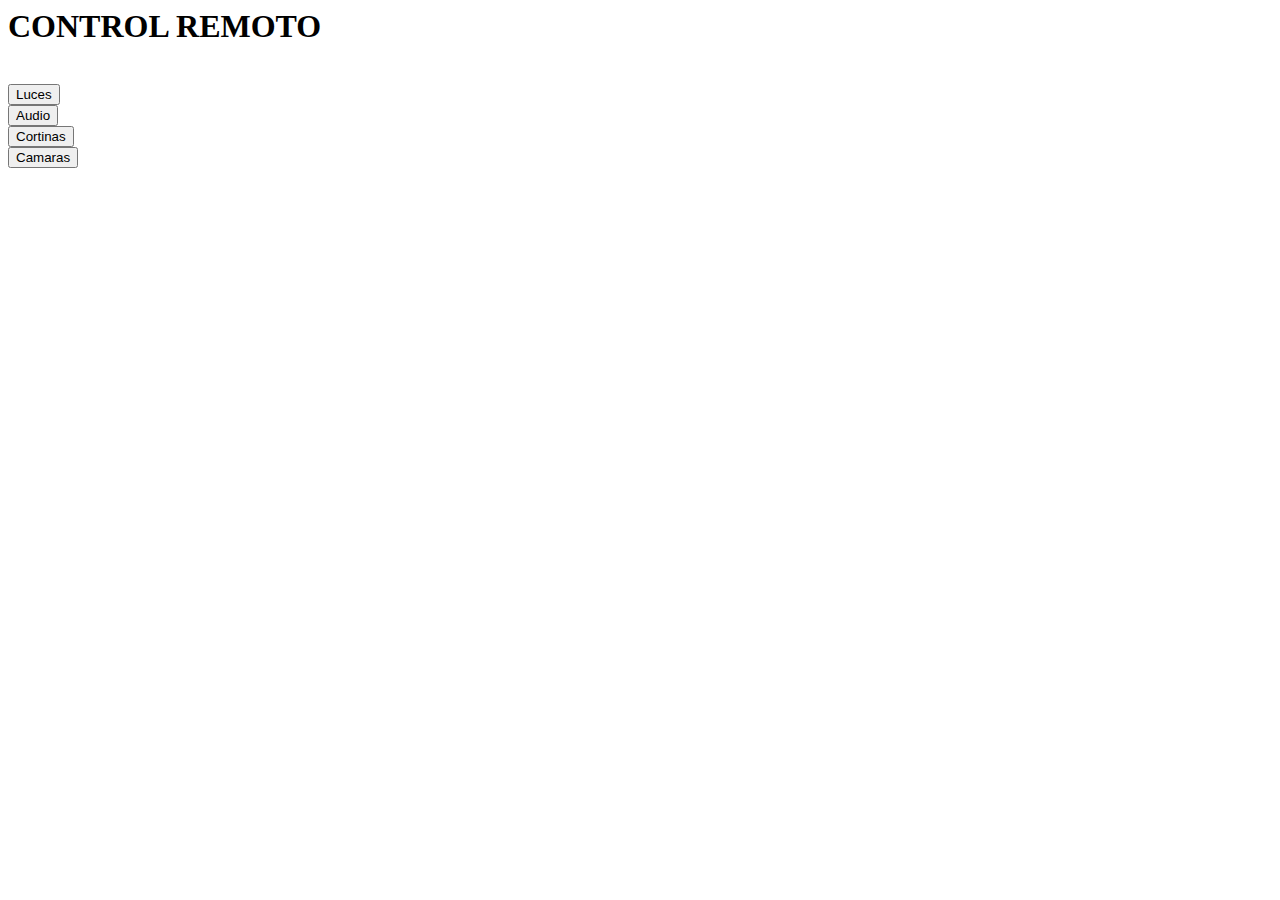
<file: index.html>
<html>
	<head>
		<title>Control Remoto</title>
	
		<link href="mobile.css" rel="Stylesheet" type="text/css" media="handheld, only screen and (max-device-width: 480px)" />
		<meta name="viewport" content="width=device-width, initial-scale=1 , maximum-scale=1 " />	
	</head>
	
	
	<body>
<h1>CONTROL REMOTO</h1></br>

		<div id="botonesindex">	
			<a href="luces.html"><button>Luces</button></a></br>
			<a href="audio.html"><button>Audio</button></a></br>
			<a href="cortinas.html"><button>Cortinas</button></a></br>
			<a href="camaras.html"><button>Camaras</button></a></br>
		
		</div>
	</body>


</html>
</file>
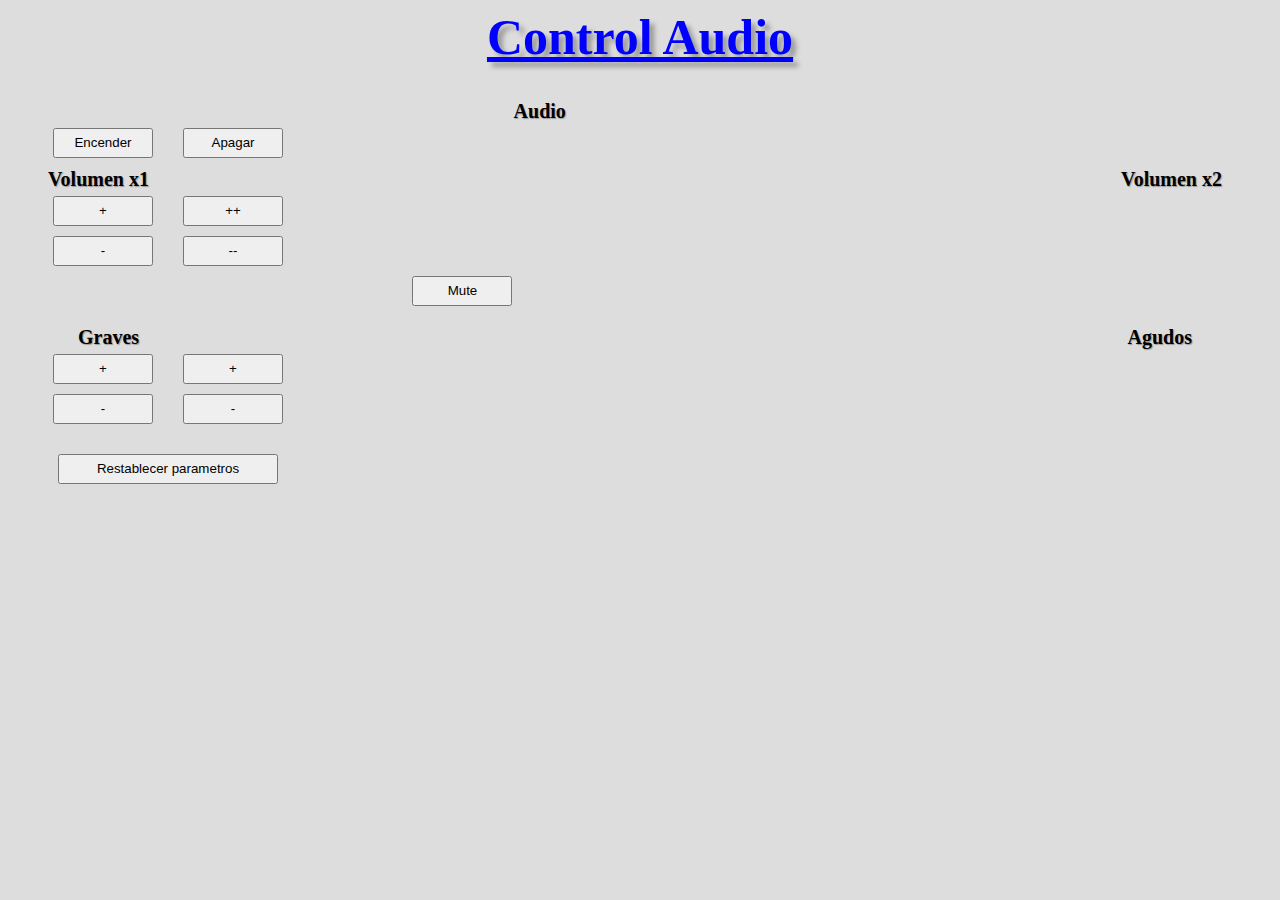
<file: audio.html>
<html>

<head>
<link href="estilomobile.css"
      rel="stylesheet" type="text/css" media="screen">
</head>
<meta name="viewport" content="width=device-width, initial-scale=1" />

<body>
	<div id="contenedor">
		<div id="encabezado"><h1>Control Audio</h1></div>
		<div class="consola">
		<form name="form1" action="datos.php" method="post">
		<label id="audio">Audio</label></br><input type="submit" name="encenderaudio" value="Encender" id="btnencender"/><input type="submit" name="apagaraudio" value="Apagar"/></br>
		<label id="lblvolumen1">Volumen x1</label><label id="lblvolumen2">Volumen x2</label></br><input id="btnvmas" type="submit" name="volmas1" value="+"/><input type="submit" name="volmas2" value="++"/></br><input type="submit" id="btnvmenos" name="volmenos1" value="-"/><input type="submit" name="volmenos2" value="--"/></br><input type="submit" name="mute" id="btnmute" value="Mute"/></br>
		
		<label id="lblgraves">Graves</label><label id="lblagudos">Agudos</label></br>
		<input id="btnbmas" type="submit" name="bassmas" value="+"/><input type="submit" name="treblemas" id="btntmas" value="+"/></br>
		<input type="submit" name="bassmenos" id="btnbmenos" value="-"/><input type="submit" name="treblemenos" id="btntmenos" value="-"/></br>
		
		<input id="btnrestablecer" type="submit" name="reset" value="Restablecer parametros"/></br>
		<input type="hidden" name="pagina" value="audio.html"
		</form>
		</div>
	</div>

</body>

</html>
</file>
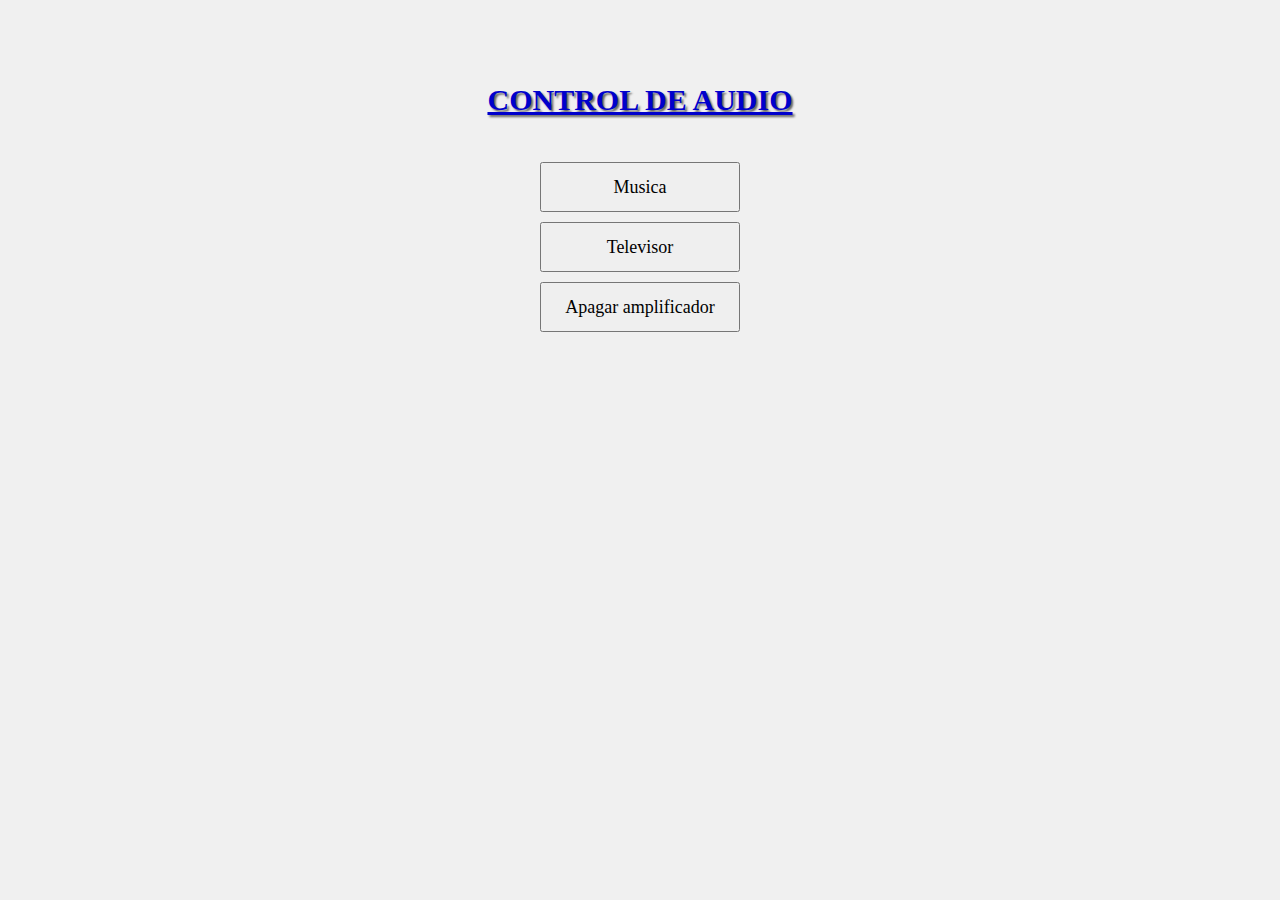
<file: audioviejo.html>
<html>
	<head>
		<title>Control Remoto</title>
	
		<link href="mobile.css" rel="Stylesheet" type="text/css" media="screen" />
		<meta name=”viewport” content="width=device-width, initial-scale=1" />	
	</head>
	
	
	<body>
<h1>CONTROL DE AUDIO</h1></br>

		<div id="form1">
				
			<div id="botonesindex">	
			<a href="datos.php?audio=musica"><button>Musica</button></a></br>
			<a href="datos.php?audio=televisor"><button>Televisor</button></a></br>
			<a href="datos.php?audio=apagar"><button>Apagar amplificador</button></a></br>
			
							
		</form>		
</div>
		
	</body>


</html>
</file>
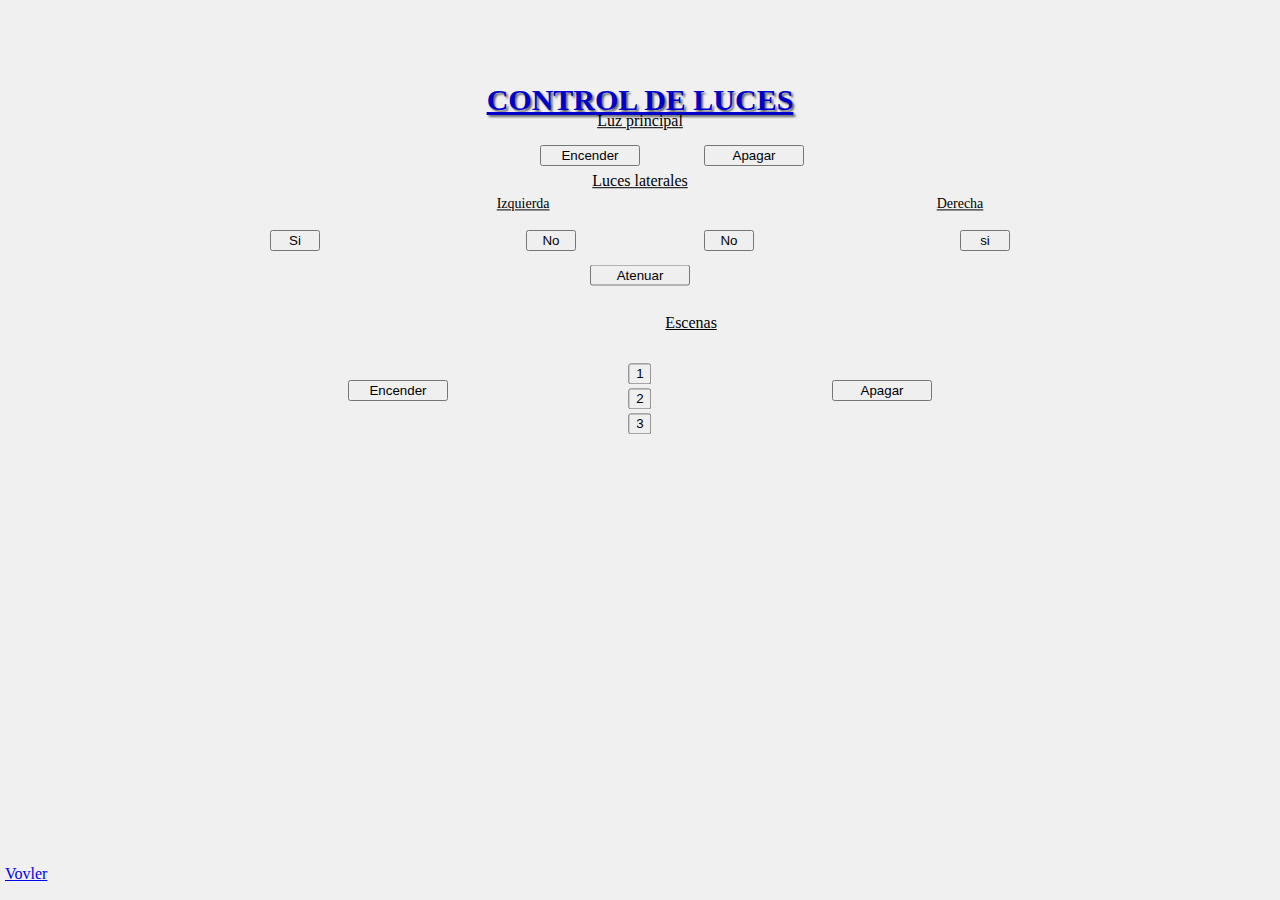
<file: luces.html>
<html>
	<head>
		<title>Control Remoto</title>
	
		<link href="mobile.css" rel="Stylesheet" type="text/css" media="screen " />
		<meta name="viewport" content="width=device-width, initial-scale=1 , maximum-scale=1" />	
	</head>
	
	
	<body>
<h1>CONTROL DE LUCES</h1></br>

		<div id="form1">
				
		<form action="datos.php" method="post">
		
	
 
		<label id="primer">Luz principal</label></br>
		<input class="encenderprincipal" type="submit" name="encenderprincipal" value="Encender">
		<input class="apagarprincipal" type="submit" name="apagarprincipal" value="Apagar"></br>
		
			
               

			<label id="segundo">Luces laterales</label></br>
			<label id="tercer">Izquierda</label><label id="cuarto">Derecha</label></br>
			<input class="encenderizquierda" type="submit" name="encenderizquierda" value="Si">
			<input class="apagarizquierda" type="submit" name="apagarizquierda" value="No">
			<input class="encenderderecha" type="submit" name="encenderderecha" value="si">
			<input class="apagarderecha" type="submit" name="apagarderecha" value="No"></br>
			<input class="atenuarambas" type="submit" name="atenuarambas" value="Atenuar"></br>
			<label id="escenas">Escenas</label></br>
			<input class="encendertodas" type="submit" name="encendertodas" value="Encender"></br>
			<input class="apagartodas" type="submit" name="apagartodas" value="Apagar"></br>
		
			<input class="escena1" type="submit" name="escena1" value="1"></br>
			<input class="escena2" type="submit" name="escena2" value="2"></br>
			<input class="escena3" type="submit" name="escena3" value="3"></br>		
			<input type="hidden" name="pagina" value="luces.html" />	
	</form>		
</div>
<a href="index.html" id="volver">Vovler</a>		
	</body>
</html>
</file>
<file: mobile.css>
body {
  background-color:#f0f0f0;
	position:static;
	margin:auto;
  
}
#volver{
width:100px;
height:30px;
text-size: 5px;
position:absolute;
bottom:5px;
left:5px;
}

h1 {
  position: absolute;
  top: 10%; 
  left: 50%;
 transform: translate(-50%, -50%);	
  color:#0000cc;
  font-family:times new roman;
  font-size:30px;
  text-align:center;
  text-decoration:underline;
 text-shadow: #666 2px 2px 2px;
 margin-top: 10px
}
#botonesaudio{
display:block;
position:absolute;
top:20%;
left:50%;
transform:translate(-50%,40%);

}
#botonesindex{ 
display: block;
position: absolute;
  top: 10%; 
  left: 50%;
 transform: translate(-50%, 40%);

}

button {
width:200px;
height:50px;
margin-bottom:10px;

font-family:times new roman;
  font-size:18px;
  text-align:center;
  text-decoration:none;
 }

#form1{

}

#primer{

width:400px;
position:absolute;
top:100px;
left:50%;
text-align:center;
margin-top:5px;
transform: translate(-50%, 40%);
text-decoration:underline;

}
#segundo{
position:absolute;
top:160px;
left:50%;
text-align:center;
margin-top:5px;
transform: translate(-50%, 40%);
text-decoration:underline;

}

#tercer{

 font-size:14px;
position:absolute;
top:185px;
right:55%;
text-align:center;
margin-top:5px;
transform: translate(-50%, 40%);
 text-decoration:underline;
}
#cuarto{
 font-size:14px;
position:absolute;
top:185px;
left:75%;
text-align:center;
margin-top:5px;
transform: translate(-50%, 40%);
 text-decoration:underline;
}
.encenderprincipal{
display: block;
width:100px;
position: absolute;
  top: 145px; 
  right: 50%;

}
.apagarprincipal{
display: block;
width:100px;
position: absolute;
  top: 145px; 
  left: 55%;

}
.encenderizquierda{
display: block;
width:50px;
position: absolute;
  top: 230px; 
  right: 75%;

}
.apagarizquierda{
display: block;
width:50px;
position: absolute;
  top: 230px; 
  right: 55%;

}
.encenderderecha{
display: block;
width:50px;
position: absolute;
  top: 230px; 
  left: 75%;

}
.apagarderecha{
display: block;
width:50px;
position: absolute;
  top: 230px; 
  left: 55%;

}

.atenuarambas{
display: block;
width:100px;
position: absolute;
  top: 275px; 
  left: 50%;
transform: translate(-50%, -50%); 
}
#escenas{
position:absolute;
top:300px;
left:55%;
text-align:center;
margin-top:5px;
transform: translate(-75%, 50%);
text-decoration:underline;
}
.encendertodas{
display: block;
width:100px;
position: absolute;
  top: 380px; 
  right: 65%;
}
.apagartodas{
display: block;
width:100px;
position: absolute;
  top: 380px; 
  left: 65%;
}

.escena1{
display: block;
margin-top:5px;
position: absolute;
  top: 350px; 
  left: 50%;
transform: translate(-50%, 40%);
}
.escena2{
display: block;
margin-top:5px;
position: absolute;
  top: 375px; 
  left: 50%;
transform: translate(-50%, 40%);
}
.escena3{
display: block;
margin-top:5px;
position: absolute;
  top: 400px; 
  left: 50%;
transform: translate(-50%, 40%);
}
</file>
<file: estilomobile.css>
body{
background-color:#ddd;
}
contenedor{
}
h1{
color:blue;
text-decoration:underline;
font-size:50px;
text-align:center;
text-shadow: 5px 5px 5px #999;
}
#audio{
   margin-left:40%;
}
#lblvolumen1{

margin-left:40px;
}
#lblvolumen2{
float:right;
margin-right:50px;
}
.consola input{
width:100px;
height:30px;
}
#btnrestablecer{
width:220px;
margin-left:50px;
margin-top:20px;
}
#btnbmas{
margin-top:5px;
margin-left:45px;
margin-right:30px;
margin-bottom:10px;
}
#btnbmenos{
margin-left:45px;
margin-right:30px;
margin-bottom:10px;
}
#btnvmas{
margin-top:5px;
margin-left:45px;
margin-right:30px;
margin-bottom:10px;
}
#btnvmenos{
margin-left:45px;
margin-right:30px;
margin-bottom:10px;
}
#btnencender{
margin-left:45px;
margin-right:30px;
margin-bottom:10px;
margin-top:5px;
}
#lblgraves{
margin-left:70px;

}
#lblagudos{
float:right;
margin-right:80px;
}
#btnmute{
margin-left:32%;
margin-bottom:20px;
}
label{
font-size:20px;
text-align:center;
font-weight: bold;
text-shadow: 1px 1px 1px #999;
}
</file>
